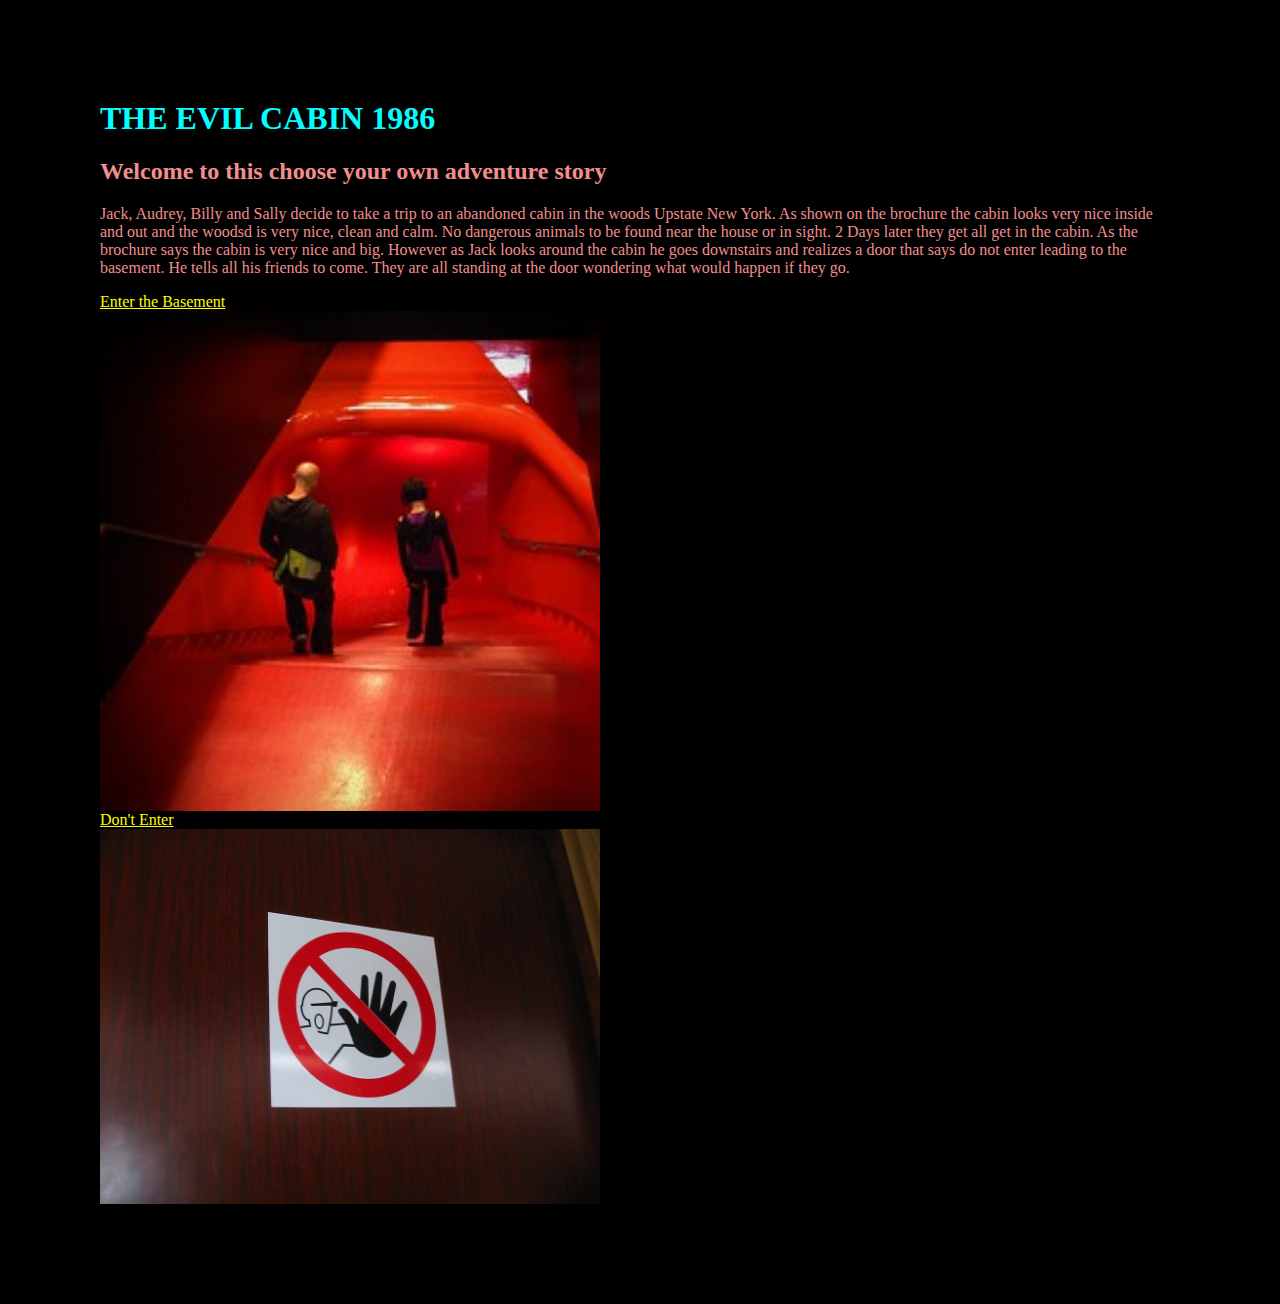
<file: web/index.html>
<html>
     <head>
        <title>THE EVIL WAREHOUSE (1986) - home</title>
        <link rel="stylesheet" href="style.css">
    </head>
    <body>
        <h1>THE EVIL CABIN 1986</h1>
        <h2>Welcome to this choose your own adventure story </h2>
        <p>Jack, Audrey, Billy and Sally decide to take a trip to an abandoned cabin in the woods Upstate New York. As shown on the brochure the cabin looks very nice inside and out and the woodsd is very nice, clean and calm. No dangerous animals to be found near the house or in sight. 2 Days later they get all get in the cabin. As the brochure says the cabin is very nice and big. However as Jack looks around the cabin he goes downstairs and realizes a door that says do not enter leading to the basement. He tells all his friends to come. They are all standing at the door wondering what would happen if they go.  </p>
        
        <a href="enter.html">Enter the Basement</a>
        <br>
        <img src="ccentertheroom.jpg" width="500px">
               <br>
        
        <a href="ending-1.html">Don't Enter</a>
        <br>
        <img src="do%20not%20enter%20cc.jpg"width="500px">
</file>
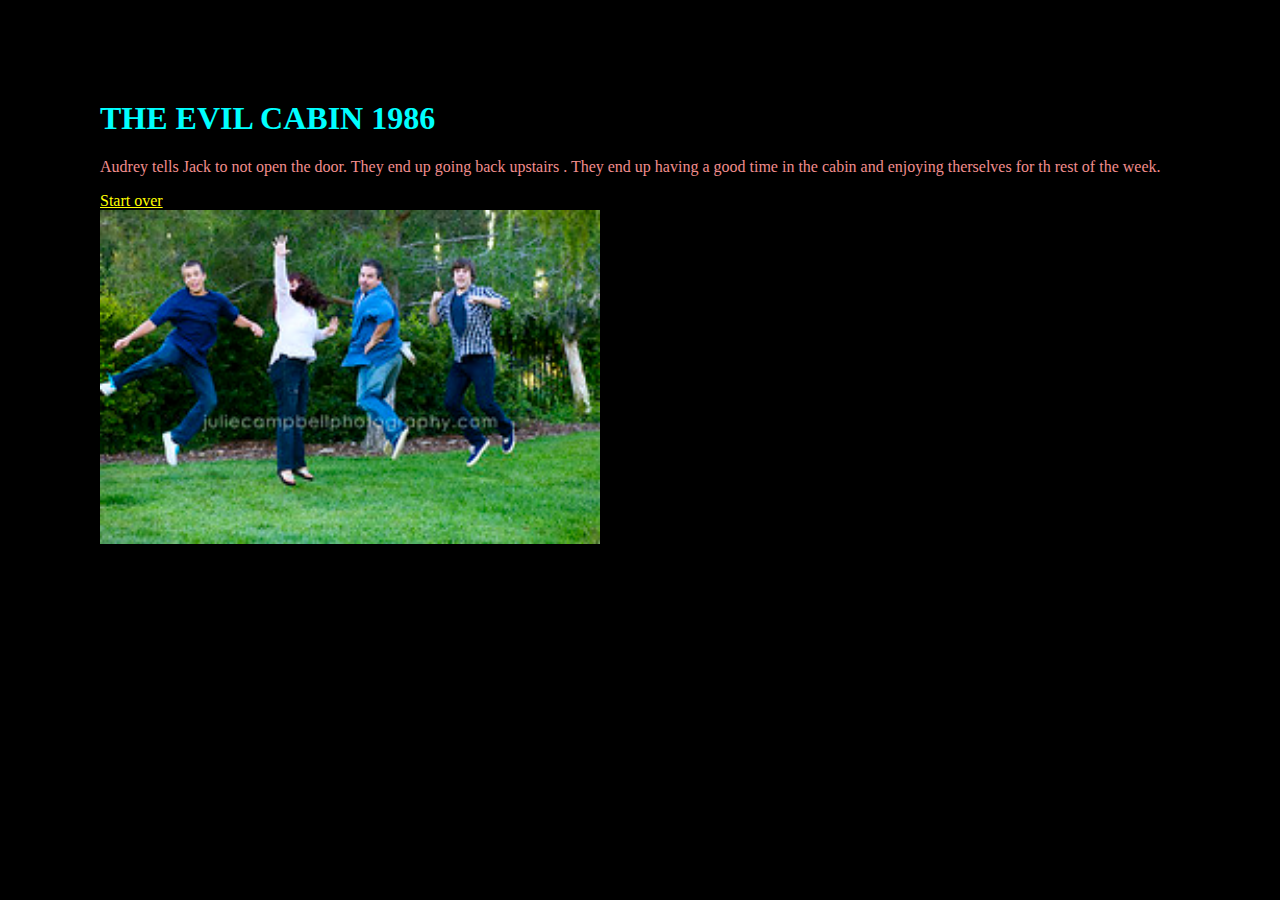
<file: web/ending-1.html>
<html>
     <head>
        <title>THE EVIL WAREHOUSE (1986) - home</title>
        <link rel="stylesheet" href="style.css">
    </head>
    <body>
        <h1>THE EVIL CABIN 1986</h1>

        <p>Audrey tells Jack to not open the door. They end up going back upstairs . They end up having a good time in the cabin and enjoying therselves for th rest of the week.
            </p>
        

        
        <a href="index.html">Start over</a>
        <br>
        <img src="ccfuntimes.jpg" width="500px">
</file>
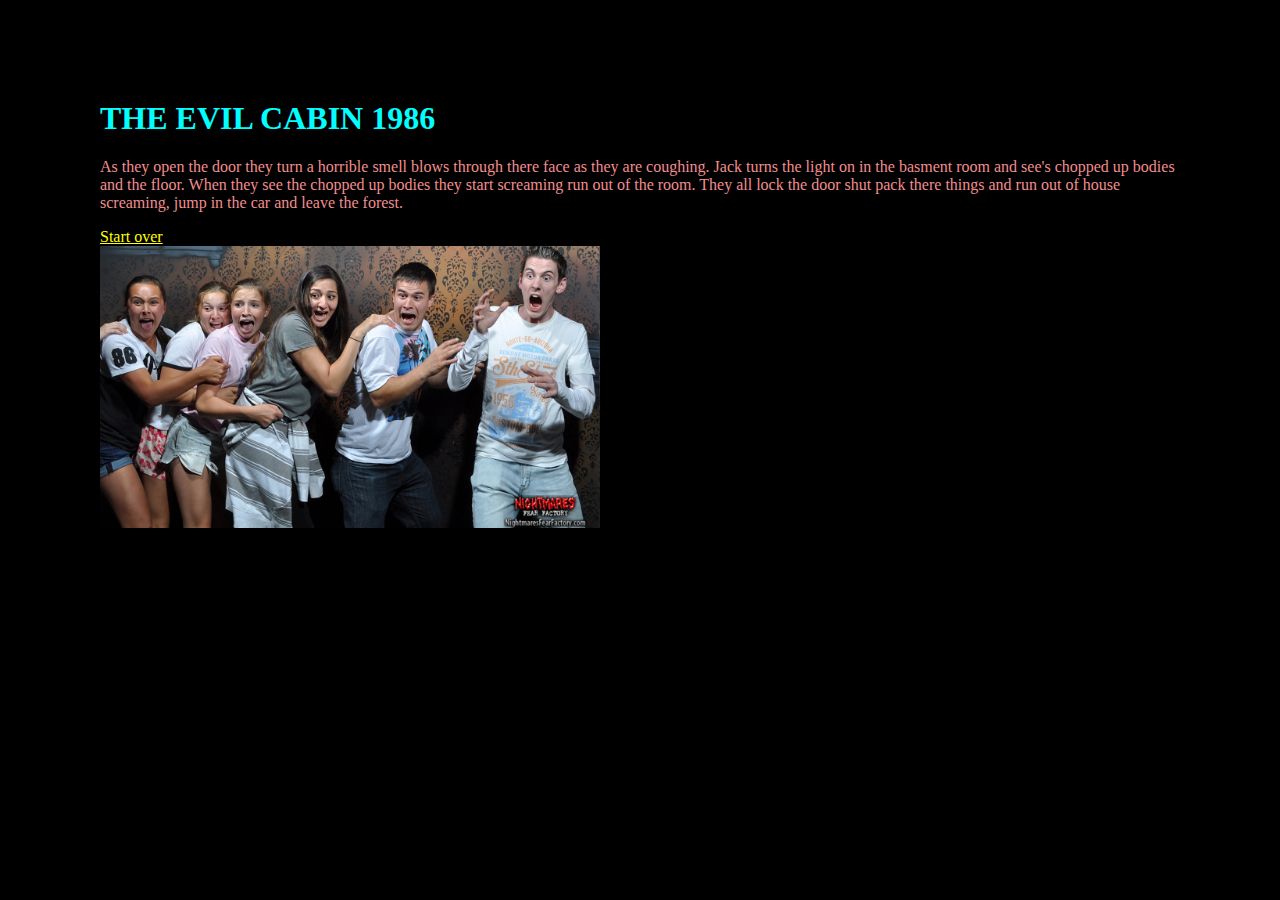
<file: web/ending-2.html>
<html>
     <head>
        <title>THE EVIL WAREHOUSE (1986) - home</title>
        <link rel="stylesheet" href="style.css">
    </head>
    <body>
        <h1>THE EVIL CABIN 1986</h1>

        <p>As they open the door they turn a horrible smell blows through there face as they are coughing. Jack turns the light on in the basment room and see's chopped up bodies and the floor. When they see the chopped up bodies they start screaming run out of the room. They all lock the door shut pack there things and run out of house screaming, jump in the car and leave the forest.</p>
        

        
        <a href="index.html">Start over</a>
        <br>
        <img src="scresming.jpg" width="500px">
</file>
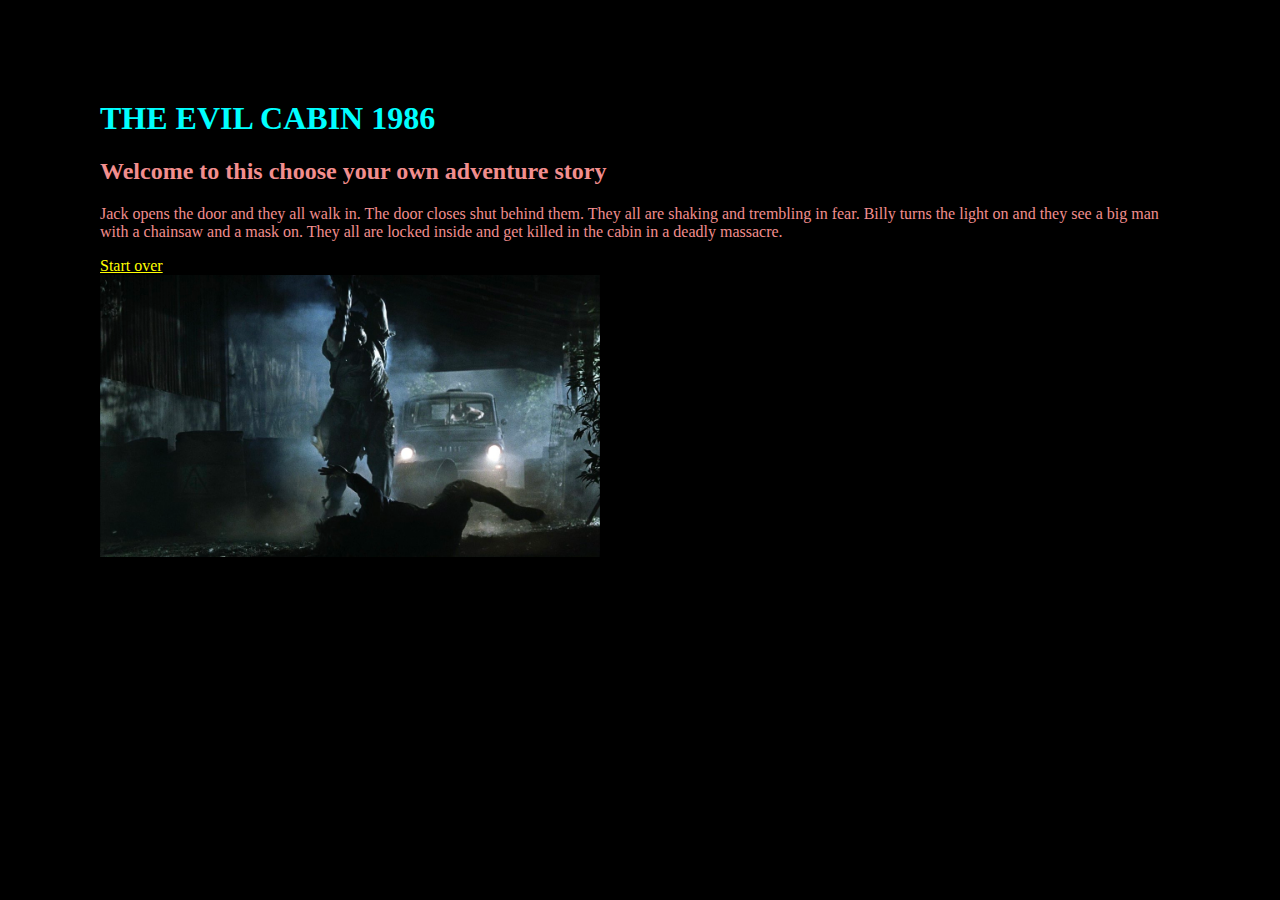
<file: web/ending-3.html>
<html>
     <head>
        <title>THE EVIL WAREHOUSE (1986) - home</title>
        <link rel="stylesheet" href="style.css">
    </head>
    <body>
        <h1>THE EVIL CABIN 1986</h1>
        <h2>Welcome to this choose your own adventure story </h2>
        <p>Jack opens the door and they all walk in. The door closes shut behind them. They all are shaking and trembling in fear. Billy turns the light on and they see a big man with a chainsaw and a mask on. They all are locked inside and get killed in the cabin in a deadly massacre.</p>
        

        
        <a href="index.html">Start over</a>
        <br>
        <img src="death.jpg" width="500px">
</file>
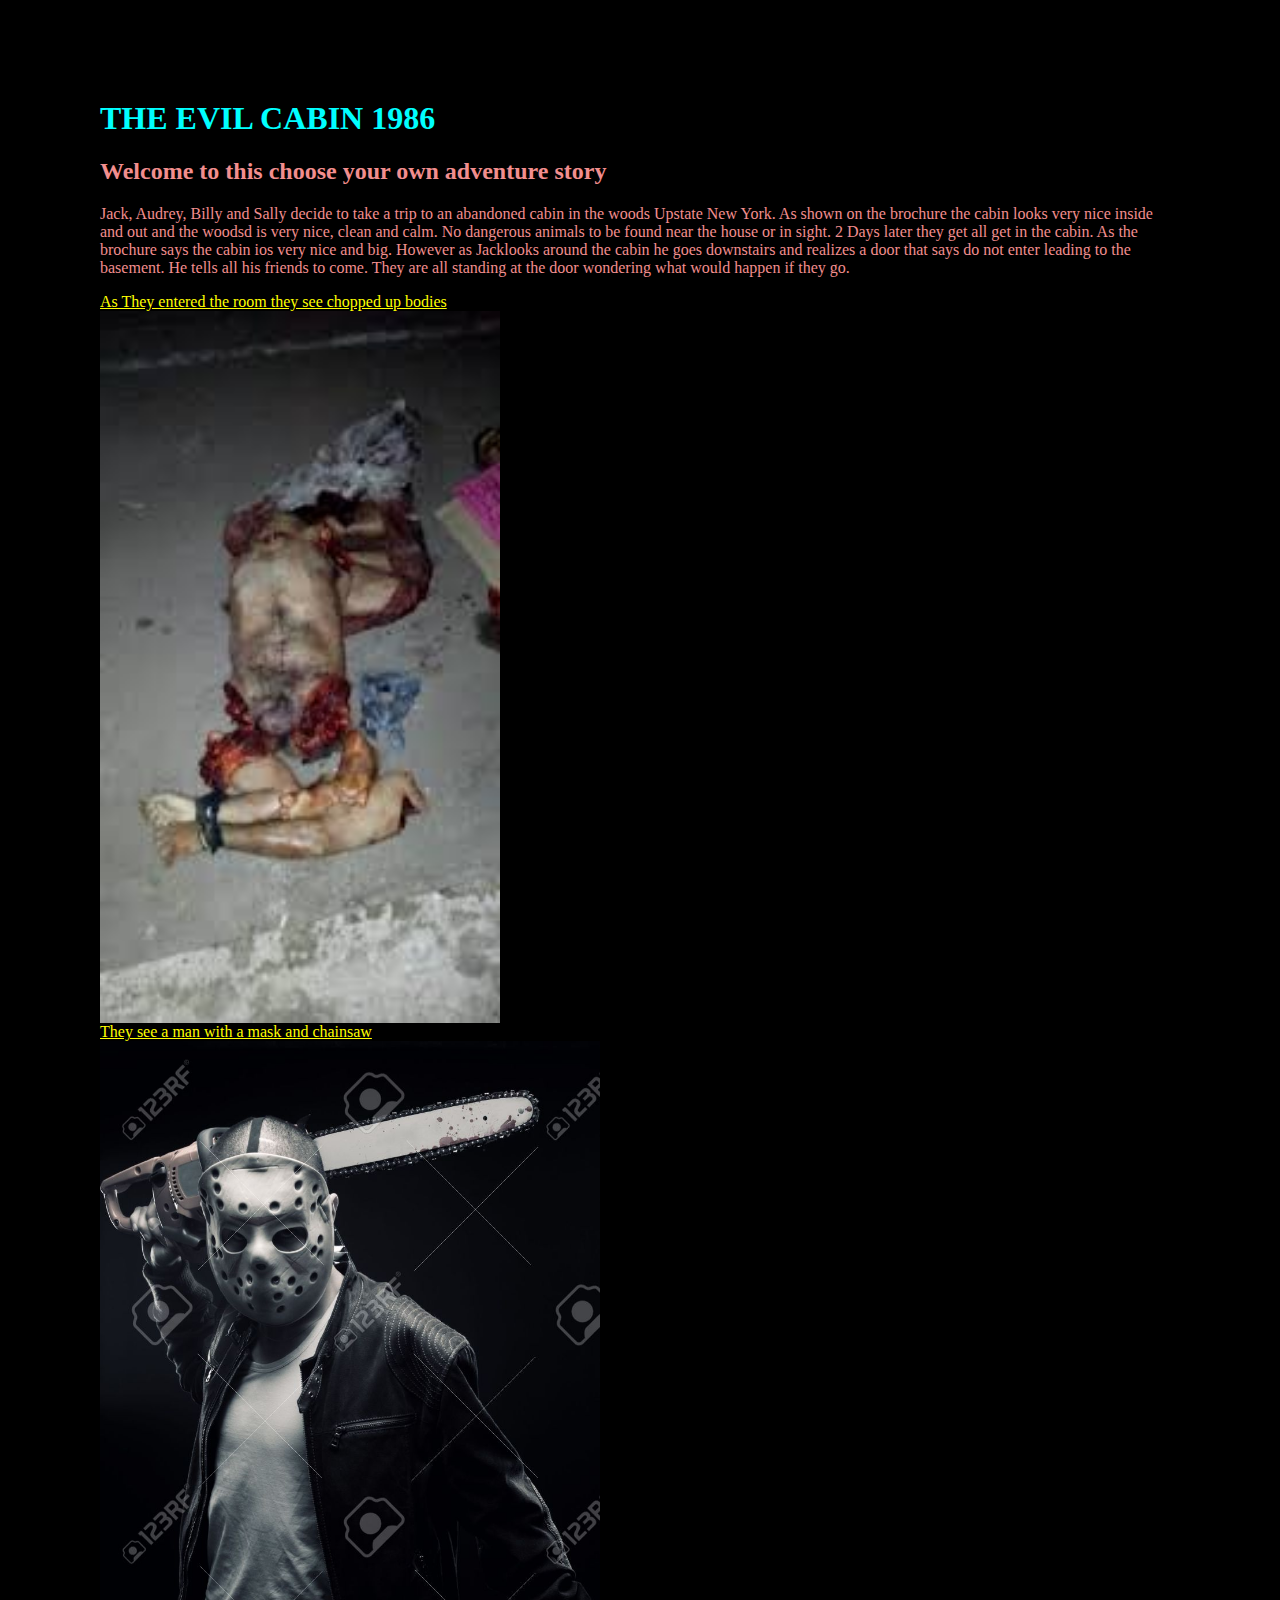
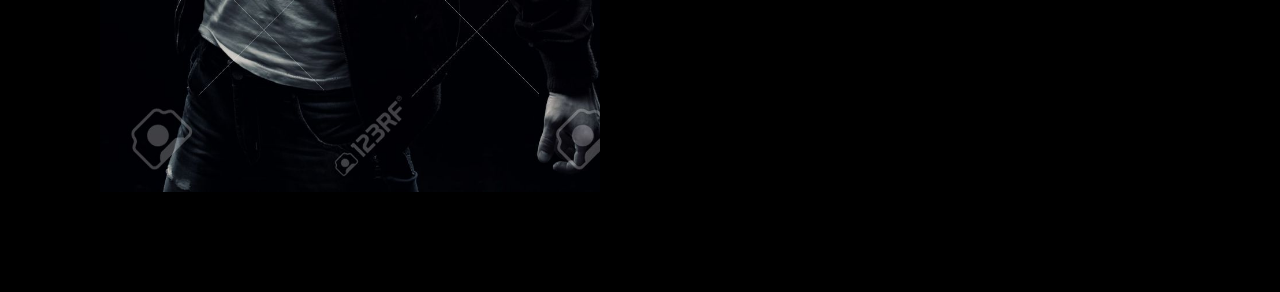
<file: web/enter.html>
<html>
     <head>
        <title>THE EVIL WAREHOUSE (1986) - home</title>
        <link rel="stylesheet" href="style.css">
    </head>
    <body>
        <h1>THE EVIL CABIN 1986</h1>
        <h2>Welcome to this choose your own adventure story </h2>
        <p>Jack, Audrey, Billy and Sally decide to take a trip to an abandoned cabin in the woods Upstate New York. As shown on the brochure the cabin looks very nice inside and out and the woodsd is very nice, clean and calm. No dangerous animals to be found near the house or in sight. 2 Days later they get all get in the cabin. As the brochure says the cabin ios very nice and big. However as Jacklooks around the cabin he goes downstairs and realizes a door that says do not enter leading to the basement. He tells all his friends to come. They are all standing at the door wondering what would happen if they go.  </p>
        
        <a href="ending-2.html">As They entered the room they see chopped up bodies</a>
        <br>
        <img src="choppedbodies.jpeg" width="400px">
               <br>
        
        <a href="ending-3.html"> They see a man with a mask and chainsaw</a>
        <br>
        <img src="chainsaw.jpg" width="500px">
</file>
<file: web/style.css>
body {
    background-color: black;
    color: #f28e8e;
    margin: 100px
}

h1 {
    color: aqua
}

a {
    color: yellow
}
</file>
